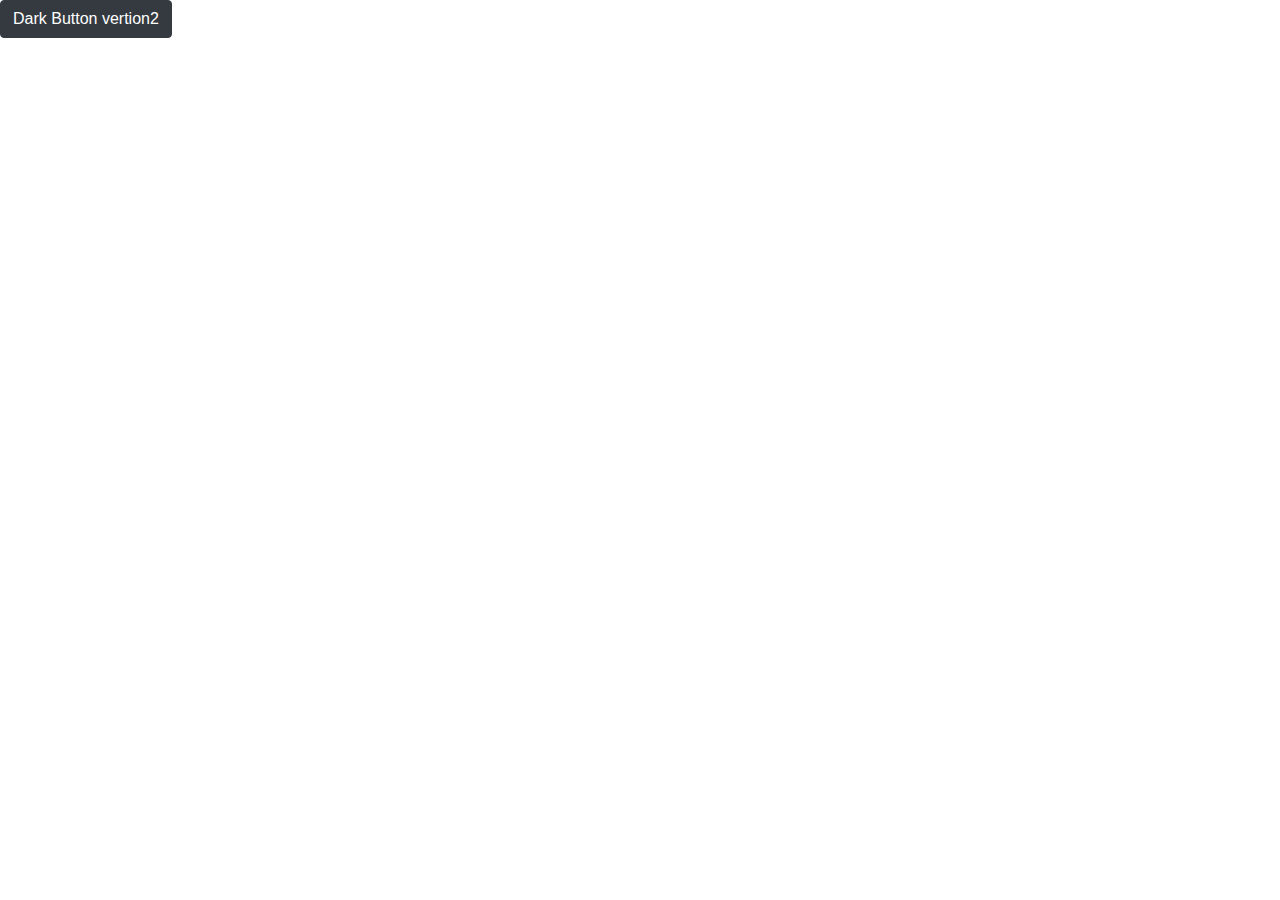
<file: index.html>
<!DOCTYPE html>
<html lang="en">
<head>
  <meta charset="UTF-8">
  <meta name="viewport" content="width=device-width, initial-scale=1.0">
  <title>GIT version 11 new</title>
  <link href="https://maxcdn.bootstrapcdn.com/bootstrap/4.5.2/css/bootstrap.min.css" rel="stylesheet">
</head>
</head>
<body>
  <button type="button" class="btn btn-dark">Dark Button vertion2</button>
  <script src="index.js "></script>
</body>
</html>
</file>
